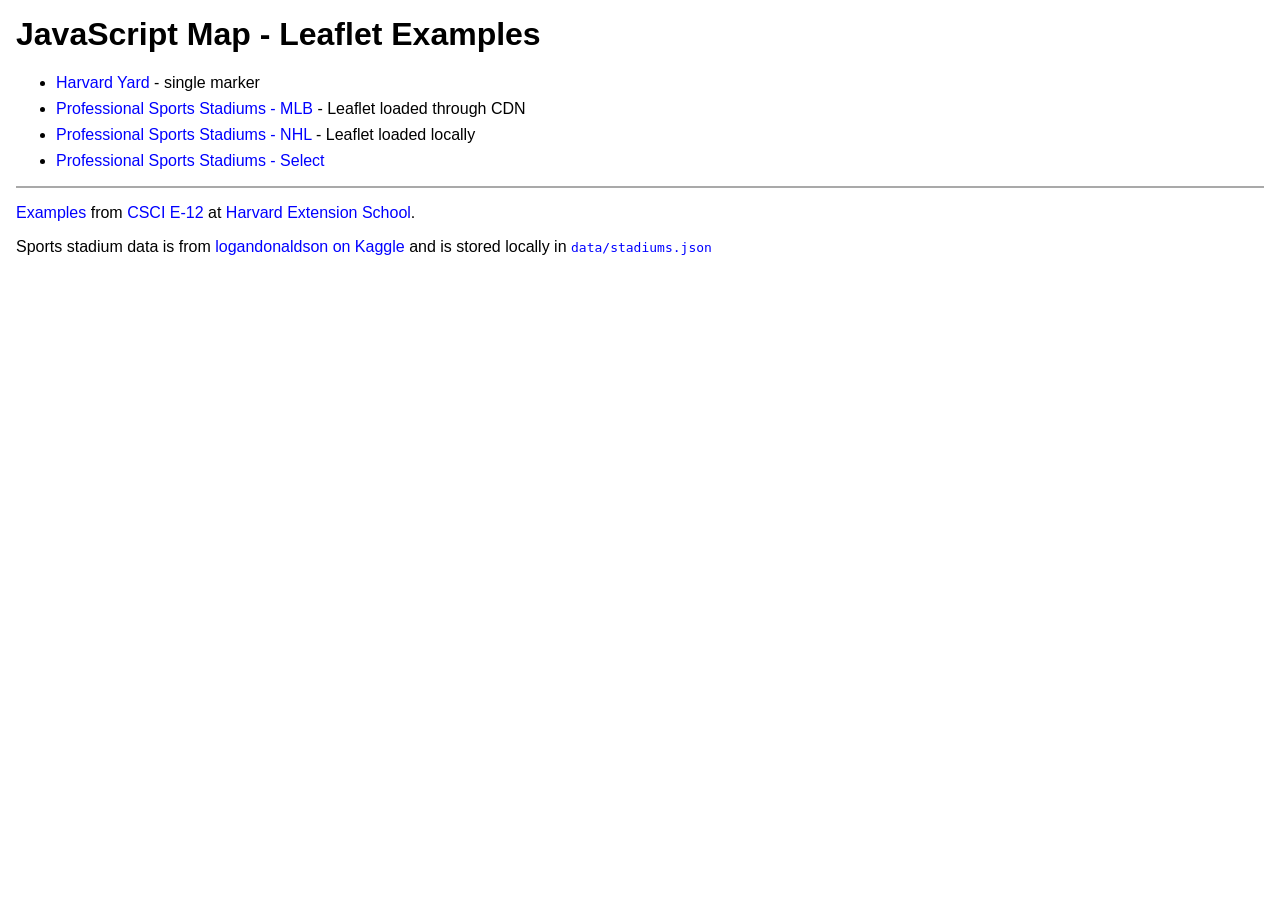
<file: index.html>
<!doctype html>
<html lang="en">

<head>
	<title>JavaScript Map - Leaflet Examples</title>
	<link rel="stylesheet" href="styles/main.css" />
</head>

<body>
	<header>
		<h1>JavaScript Map - Leaflet Examples</h1>
	</header>
	<main>
		<!-- Examples are listed roughly from simplest to most complex -->
		<ul>
			<li><a href="harvard-yard.html">Harvard Yard</a> - single marker</li>
			<li><a href="stadiums-mlb.html">Professional Sports Stadiums - MLB</a> - Leaflet loaded through CDN</li>
			<li><a href="stadiums-nhl.html">Professional Sports Stadiums - NHL</a> - Leaflet loaded locally</li>
			<li><a href="stadiums.html">Professional Sports Stadiums - Select</a></li>
		</ul>
	</main>
	<footer>
		<p><a href="./">Examples</a> from <a href="https://cs12.net/">CSCI E-12</a> at <a href="https://extension.harvard.edu/">Harvard Extension School</a>.</p>
		<p>Sports stadium data is from <a
				href="https://www.kaggle.com/datasets/logandonaldson/sports-stadium-locations">logandonaldson on Kaggle</a> and is stored locally in <a href="data/stadiums.json"><code>data/stadiums.json</code></a>
		</p>
	</footer>
</body>

</html>
</file>
<file: styles/main.css>
html,
body {
    margin: 0;
}

body {
    padding: 1rem;
    font-family: helvetica, sans-serif;
}

h1 {
    margin-top: 0;
}

main ul li { margin-bottom: 0.5rem;}
#map {
    height: 70vh;
    width: 100%;
}

img.nhl-central {
    filter: hue-rotate(60deg)
}

img.nhl-pacific {
    filter: hue-rotate(120deg)
}

img.nhl-metropolitan {
    filter: hue-rotate(180deg)
}


img.mlb-al-east {
    filter: hue-rotate(120deg);
}

img.mlb-al-central {
    filter: hue-rotate(150deg);
}

img.mlb-al-west {
    filter: hue-rotate(180deg);
}

img.mlb-nl-east {
    filter: hue-rotate(0deg);
}

img.mlb-nl-central {
    filter: hue-rotate(30deg);
}

img.mlb-nl-west {
    filter: hue-rotate(60deg);
}

img.nba-west,
img.mls-western-conference {
    filter: hue-rotate(240deg);
}

img.nba-east,
img.mls-eastern-conference {
    /* default */
    filter: none;
}

img.nfl-afc-north {
    filter: hue-rotate(0deg);
}

img.nfl-afc-south {
    filter: hue-rotate(20deg);
}

img.nfl-afc-east {
    filter: hue-rotate(40deg);
}

img.nfl-afc-west {
    filter: hue-rotate(60deg);
}

img.nfl-nfc-north {
    filter: hue-rotate(120deg);
}

img.nfl-nfc-south {
    filter: hue-rotate(140deg);
}

img.nfl-nfc-east {
    filter: hue-rotate(160deg);
}

img.nfl-nfc-west {
    filter: hue-rotate(180deg);
}

a,
a:link,
a:visited,
a:hover,
a:active {
    color: blue;
    text-decoration: none;
}

a:hover,
a:active {
    text-decoration: underline;
}

footer {
    margin-top: 1rem;
    border-top: 2px solid darkgray;
}

form {
    margin-bottom: 2rem;
}
</file>
